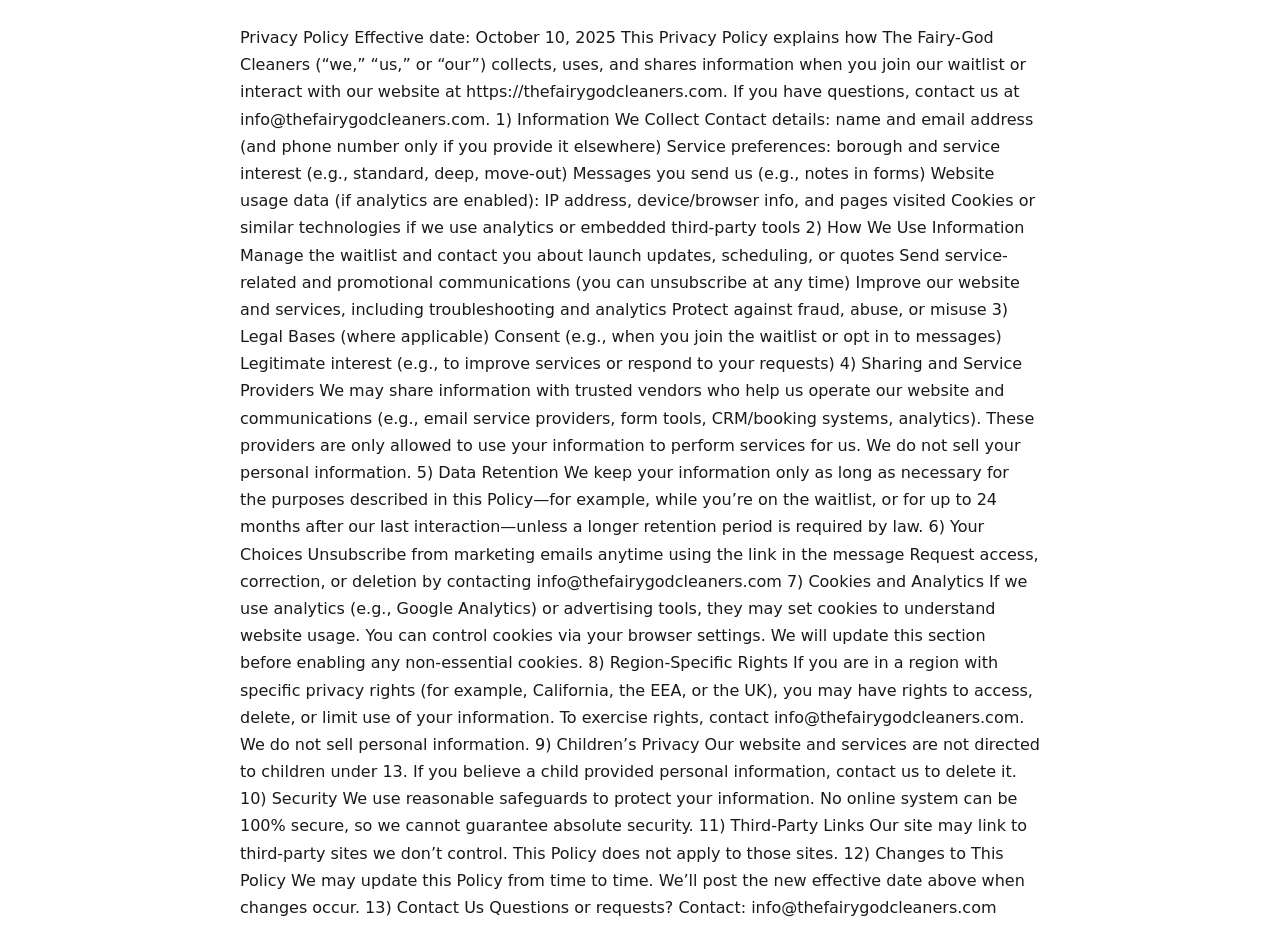
<file: privacy_policy.html>
<!DOCTYPE html>
<html lang="en">
<head>
    <meta charset="UTF-8">
    <meta name="viewport" content="width=device-width, initial-scale=1.0">
    <title>Privacy Policy | The Fairy-God Cleaners</title>
       <link rel="stylesheet" href="/CSS/reset.css" />
    <link rel="stylesheet" href="/CSS/privacypolicy.css" />
</head>
<body>
    <p>
        Privacy Policy
Effective date: October 10, 2025

This Privacy Policy explains how The Fairy-God Cleaners (“we,” “us,” or “our”) collects, uses, and shares information when you join our waitlist or interact with our website at https://thefairygodcleaners.com. If you have questions, contact us at info@thefairygodcleaners.com.

1) Information We Collect
Contact details: name and email address (and phone number only if you provide it elsewhere)
Service preferences: borough and service interest (e.g., standard, deep, move-out)
Messages you send us (e.g., notes in forms)
Website usage data (if analytics are enabled): IP address, device/browser info, and pages visited
Cookies or similar technologies if we use analytics or embedded third-party tools
2) How We Use Information
Manage the waitlist and contact you about launch updates, scheduling, or quotes
Send service-related and promotional communications (you can unsubscribe at any time)
Improve our website and services, including troubleshooting and analytics
Protect against fraud, abuse, or misuse
3) Legal Bases (where applicable)
Consent (e.g., when you join the waitlist or opt in to messages)
Legitimate interest (e.g., to improve services or respond to your requests)
4) Sharing and Service Providers
We may share information with trusted vendors who help us operate our website and communications (e.g., email service providers, form tools, CRM/booking systems, analytics). These providers are only allowed to use your information to perform services for us. We do not sell your personal information.

5) Data Retention
We keep your information only as long as necessary for the purposes described in this Policy—for example, while you’re on the waitlist, or for up to 24 months after our last interaction—unless a longer retention period is required by law.

6) Your Choices
Unsubscribe from marketing emails anytime using the link in the message
Request access, correction, or deletion by contacting info@thefairygodcleaners.com
7) Cookies and Analytics
If we use analytics (e.g., Google Analytics) or advertising tools, they may set cookies to understand website usage. You can control cookies via your browser settings. We will update this section before enabling any non-essential cookies.

8) Region-Specific Rights
If you are in a region with specific privacy rights (for example, California, the EEA, or the UK), you may have rights to access, delete, or limit use of your information. To exercise rights, contact info@thefairygodcleaners.com. We do not sell personal information.

9) Children’s Privacy
Our website and services are not directed to children under 13. If you believe a child provided personal information, contact us to delete it.

10) Security
We use reasonable safeguards to protect your information. No online system can be 100% secure, so we cannot guarantee absolute security.

11) Third-Party Links
Our site may link to third-party sites we don’t control. This Policy does not apply to those sites.

12) Changes to This Policy
We may update this Policy from time to time. We’ll post the new effective date above when changes occur.

13) Contact Us
Questions or requests? Contact: info@thefairygodcleaners.com
    </p>
</body>
</html>
</file>
<file: CSS/privacypolicy.css>
body { font-family: system-ui, -apple-system, Segoe UI, Roboto, Arial, sans-serif; line-height: 1.7; color:#1a1a1a; max-width:800px; margin:0 auto; padding:24px; } h1 { font-size:1.8rem; margin:0 0 .5rem; } h2 { font-size:1.2rem; margin:1.5rem 0 .5rem; } ul { padding-left:1.25rem; } a { color:#6B4EFF; }
</file>
